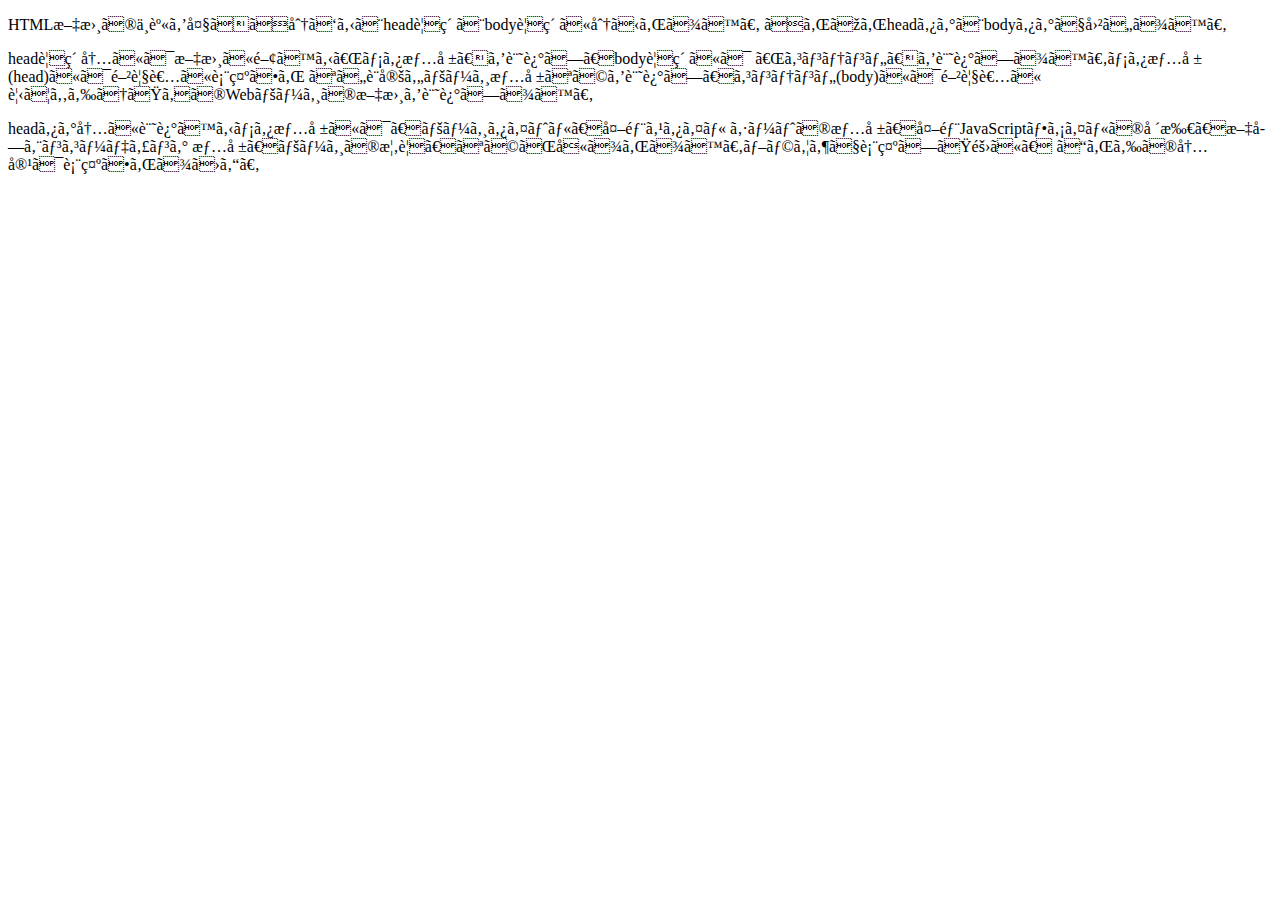
<file: techacademy_web/WebContent/lesson13/chapter6/6-1.html>
<!DOCTYPE HTML>
<html>
<head>
<emta charset="UTF-8">
<title>HTML/CSS</title>
</head>
<body>
    <p>
        HTML文書の中身を大きく分けるとhead要素とbody要素に分かれます。
        それぞれheadタグとbodyタグで囲います。
    </p>
    <p>
        head要素内には文書に関する「メタ情報」を記述し、body要素には
        「コンテンツ」を記述します。メタ情報(head)には閲覧者に表示され
        ない設定やページ情報などを記述し、コンテンツ(body)には閲覧者に
        見てもらうためのWebページの文書を記述します。
    </p>
    <p>
        headタグ内に記述するメタ情報には、ページタイトル、外部スタイル
        シートの情報、外部JavaScriptファイルの場所、文字エンコーディング
        情報、ページの概要、などが含まれます。ブラウザで表示した際に、
        これらの内容は表示されません。
    </p>
</body>
</html>
</file>
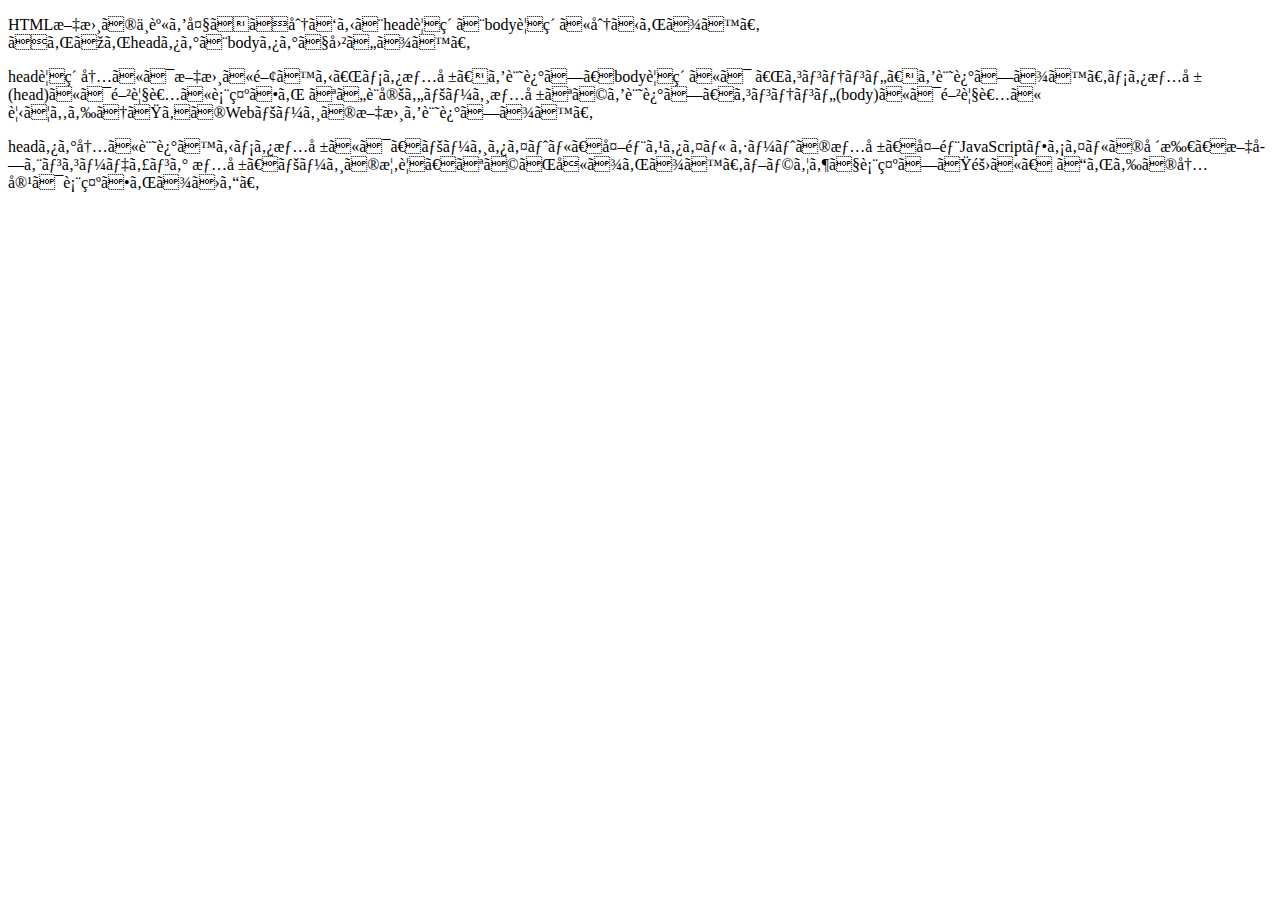
<file: techacademy_web/WebContent/lesson13/chapter6/6-2.html>
<!DOCTYPE HTML>
<html>
<head>
<emta charset="UTF-8">
<title>HTML/CSS</title>
</head>
<body>
    <p>
        HTML文書の中身を大きく分けるとhead要素とbody要素に分かれます。<br>
        それぞれheadタグとbodyタグで囲います。
    </p>
    <p>
        head要素内には文書に関する「メタ情報」を記述し、body要素には
        「コンテンツ」を記述します。メタ情報(head)には閲覧者に表示され
        ない設定やページ情報などを記述し、コンテンツ(body)には閲覧者に
        見てもらうためのWebページの文書を記述します。
    </p>
    <p>
        headタグ内に記述するメタ情報には、ページタイトル、外部スタイル
        シートの情報、外部JavaScriptファイルの場所、文字エンコーディング
        情報、ページの概要、などが含まれます。ブラウザで表示した際に、
        これらの内容は表示されません。
    </p>
</body>
</html>
</file>
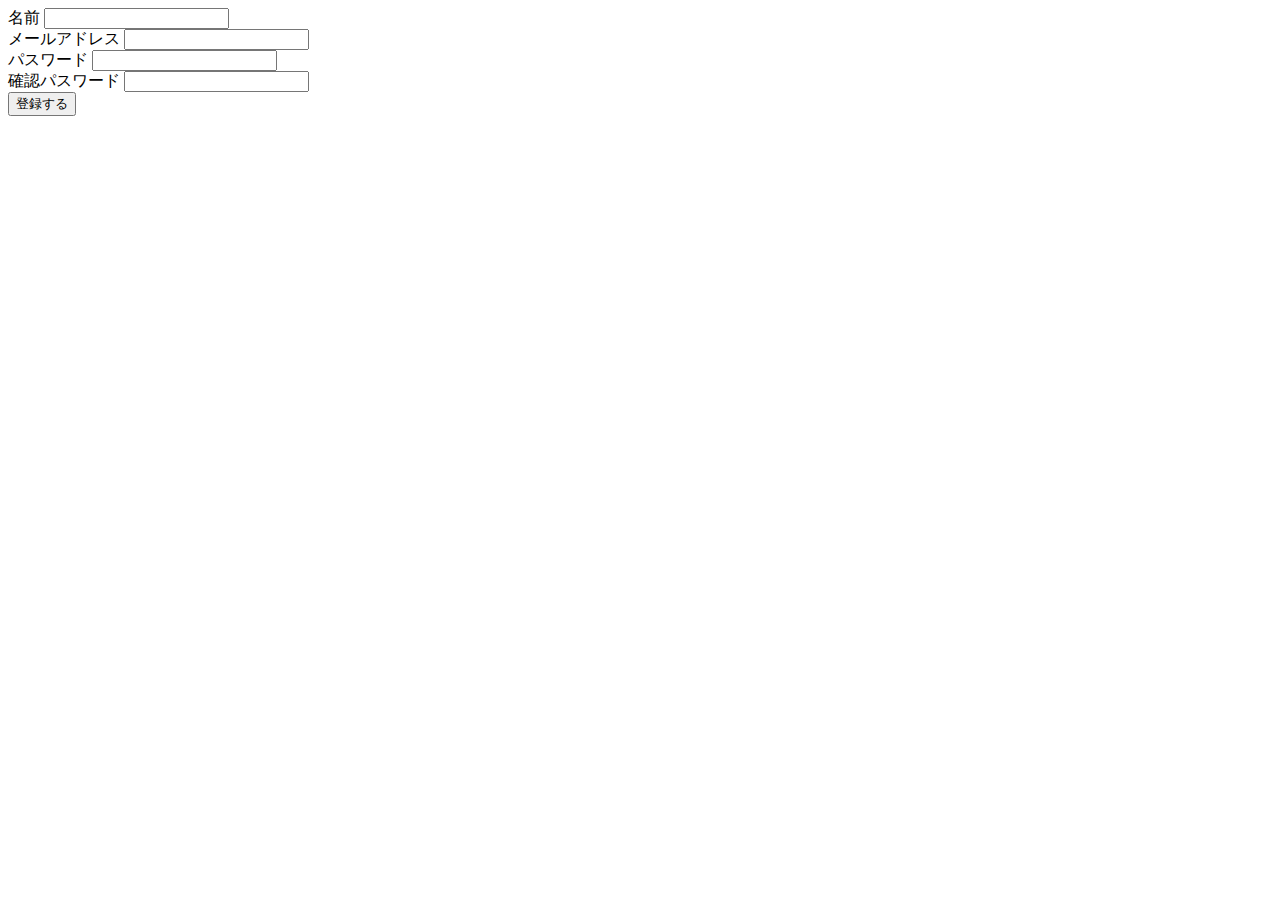
<file: techacademy_web/WebContent/lesson13/chapter6/6-8.html>
<!DOCTYPE HTML>
<html>
    <head>
        <meta charset="UTF-8">
        <title>HTML/CSS</title>
    </head>
    <body>
        <form>
		    <label for="name">名前</label>
		    <input type="text" id="name">
		    <br>
		
		    <label for="email">メールアドレス</label>
		    <input type="email" id="email">
		    <br>
		
		    <label for="password">パスワード</label>
		    <input type="password" id="password">
		    <br>
		
		    <label for="confirm">確認パスワード</label>
		    <input type="password" id="confirm">
		    <br>
		
		    <input type="submit" value="登録する">
		</form>
    </body>
</html>
</file>
